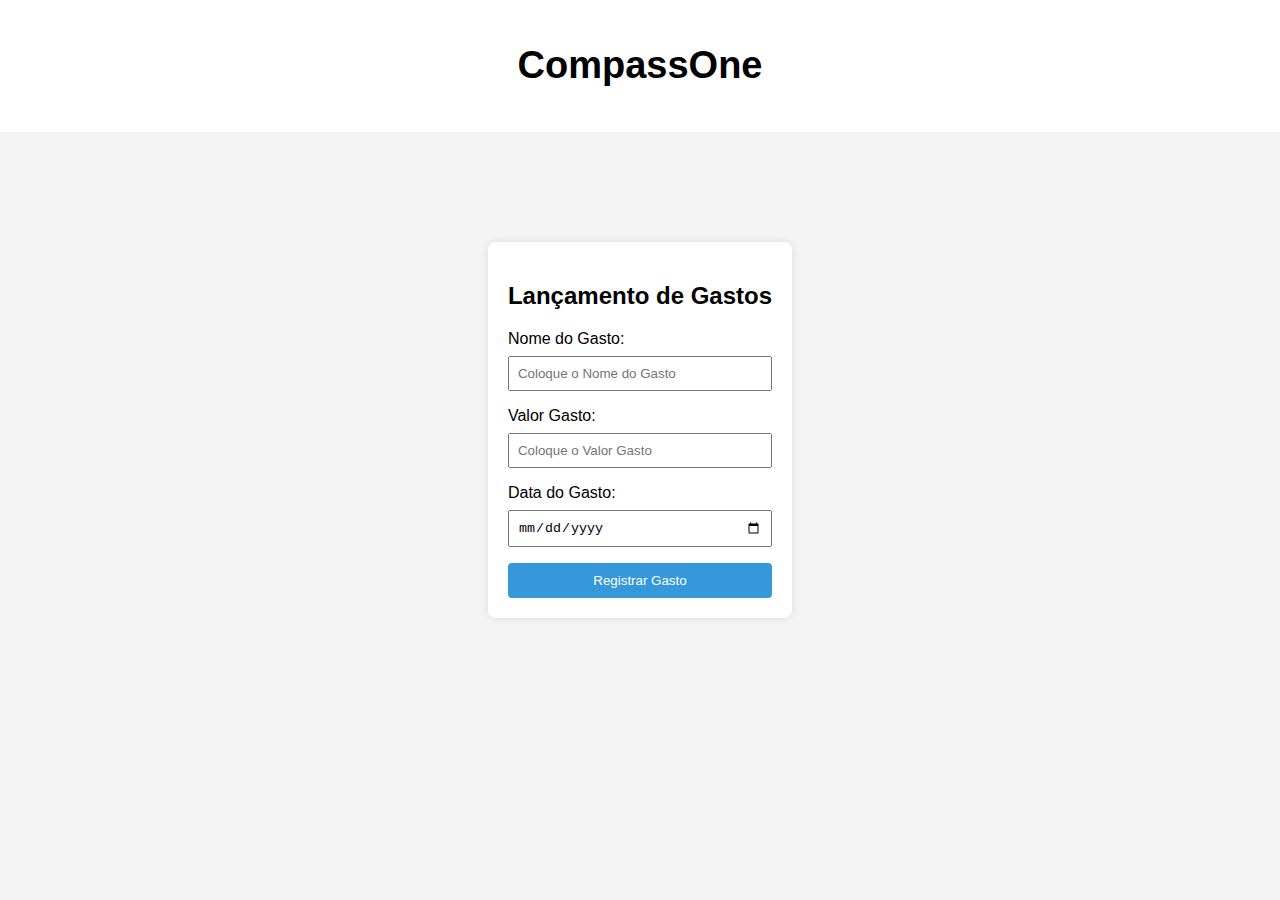
<file: ka/tela-lancamento/index.html>
<!DOCTYPE html>
<html lang="pt-br">
<head>
    <meta charset="UTF-8">
    <meta name="viewport" content="width=device-width, initial-scale=1.0">
    <title>Lançamento de Gastos</title>
    <link rel="stylesheet" href="CSS/style.css">
    <script src="https://cdn.jsdelivr.net/npm/@popperjs/core@2.11.8/dist/umd/popper.min.js" integrity="sha384-I7E8VVD/ismYTF4hNIPjVp/Zjvgyol6VFvRkX/vR+Vc4jQkC+hVqc2pM8ODewa9r" crossorigin="anonymous"></script>
<script src="https://cdn.jsdelivr.net/npm/bootstrap@5.3.2/dist/js/bootstrap.min.js" integrity="sha384-BBtl+eGJRgqQAUMxJ7pMwbEyER4l1g+O15P+16Ep7Q9Q+zqX6gSbd85u4mG4QzX+" crossorigin="anonymous"></script>
</head>
<body>

    <div class="container-fluid text-center">
        <h1>CompassOne</h1>
    </div>



    <div class="container">
            
        <h2>Lançamento de Gastos</h2>
        <form action="processo.php" method="post">

            <label for="nome">Nome do Gasto:</label>
            <input type="text" name="nome" required placeholder="Coloque o Nome do Gasto">

            <label for="valor">Valor Gasto:</label>
            <input type="number" name="valor" required placeholder="Coloque o Valor Gasto">

            <label for="data">Data do Gasto:</label>
            <input type="date" name="data" required placeholder="Data do Gasto">

            <button type="submit">Registrar Gasto</button>
        </form>
    </div>
    
    
        
        
   

</body>
</html>
</file>
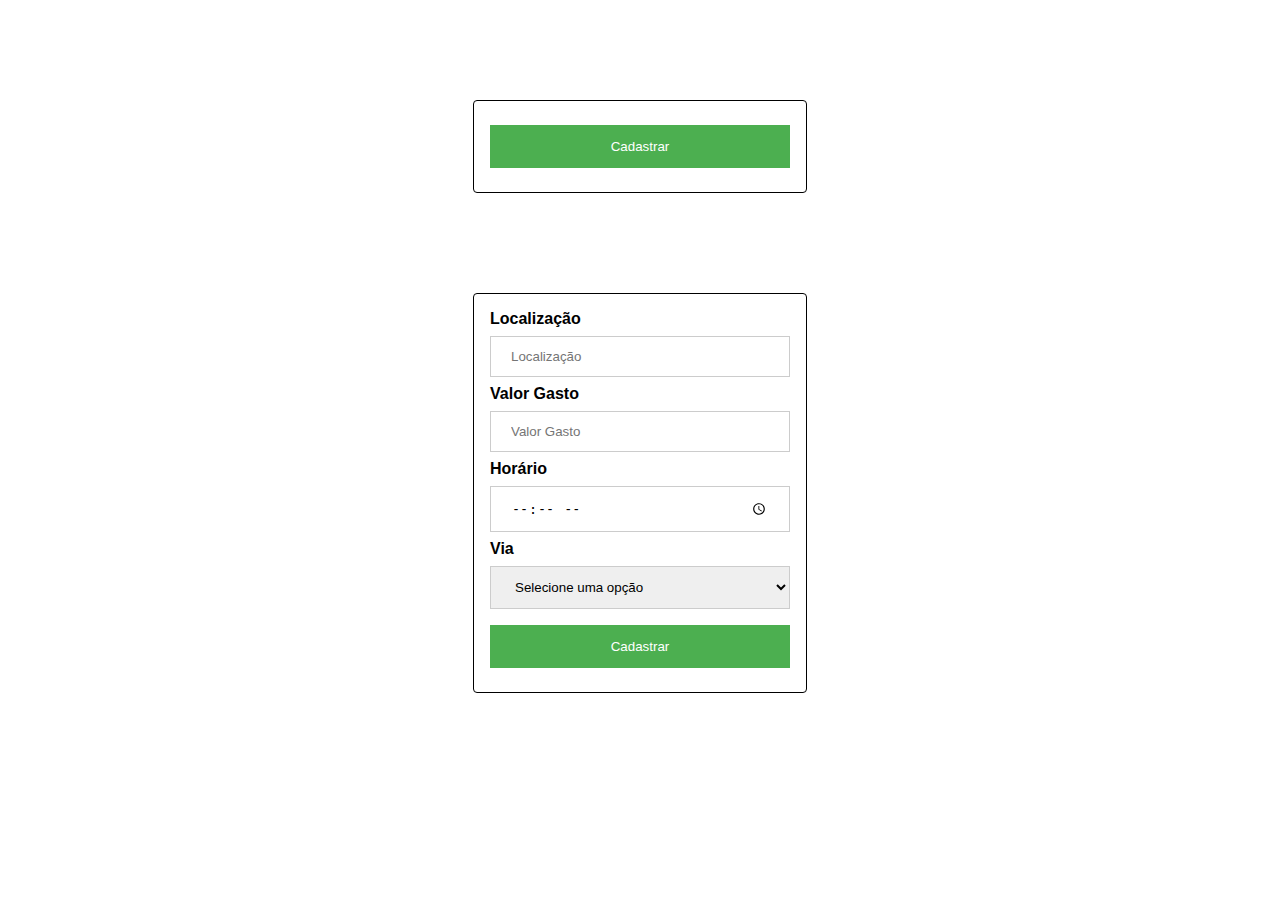
<file: ka/cadastro.html>
<!DOCTYPE html>
<html>
<head>
    <style>
        body {
            font-family: Arial, sans-serif;
        }
        .container {
            width: 300px;
            padding: 16px;
            background-color: white;
            margin: 0 auto;
            margin-top: 100px;
            border: 1px solid black;
            border-radius: 4px;
        }
        input[type=text], input[type=number], input[type=time], select {
            width: 100%;
            padding: 12px 20px;
            margin: 8px 0;
            display: inline-block;
            border: 1px solid #ccc;
            box-sizing: border-box;
        }
        button {
            background-color: #4CAF50;
            color: white;
            padding: 14px 20px;
            margin: 8px 0;
            border: none;
            cursor: pointer;
            width: 100%;
        }
        button:hover {
            opacity: 0.8;
        }
    </style>
</head>
<body>
    
    <div id="main">
        <!-- Conteúdo da página principal aqui -->
    </div>

    <div class="container">
        <!-- Seu formulário aqui -->
        <button type="submit" onclick="cadastrar()">Cadastrar</button>
    </div>

    <script>
        function cadastrar() {
            // Obtenha os valores do formulário
            var local = document.getElementsByName('local')[0].value;
            var valor = document.getElementsByName('valor')[0].value;
            var hora = document.getElementsByName('hora')[0].value;
            var via = document.getElementsByName('via')[0].value;

            // Crie um novo elemento para adicionar à página principal
            var novoElemento = document.createElement('p');
            novoElemento.textContent = 'Local: ' + local + ', Valor: ' + valor + ', Hora: ' + hora + ', Via: ' + via;

            // Adicione o novo elemento à página principal
            document.getElementById('main').appendChild(novoElemento);
        }
    </script>

    <div class="container">
        <label for="local"><b>Localização</b></label>
        <input type="text" placeholder="Localização" name="local" required>
       
        <br>

        <label for="valor"><b>Valor Gasto</b></label>
        <input type="number" placeholder="Valor Gasto" name="valor" required>

        <br>
        
        <label for="hora"><b>Horário</b></label>
        <input type="time" placeholder="Horário" name="hora" required>

        <br>
        
        <label for="via"><b>Via</b></label>
        <select name="via" required>
            <option value="">Selecione uma opção</option>
            <option value="opcao1">Pix</option>
            <option value="opcao2">Dinheiro</option>
            <option value="opcao3">Cartão</option>
        </select>

        <button type="submit">Cadastrar</button>
    </div>
</body>
</html>
</file>
<file: ka/tela-lancamento/CSS/style.css>
.container-fluid {
    background-color: #fff;
    font-size: 19px;
    width: 1700px;
    padding: 19px;
    border-radius: 10px;
    margin-bottom: 210px; /* Adiciona margem ao contêiner do título */
}

body {
    font-family: Arial, sans-serif;
    background-color: #f4f4f4;
    margin: 0;
    padding: 0;
    display: flex;
    flex-direction: column;
    align-items: center;
    justify-content: flex-start;
    height: 100vh;
}





.container {
    background-color: #fff;
    padding: 20px;
    border-radius: 8px;
    box-shadow: 0 0 10px rgba(0, 0, 0, 0.1);
    margin-top: -100px; /* Adiciona margem ao contêiner do formulário */
}

form {
    display: flex;
    flex-direction: column;
}

label {
    margin-bottom: 8px;
}

input {
    padding: 8px;
    margin-bottom: 16px;
}

button {
    padding: 10px;
    background-color: #3498db;
    color: #fff;
    border: none;
    border-radius: 4px;
    cursor: pointer;
}

.text-center {
    text-align: center;
}
</file>
